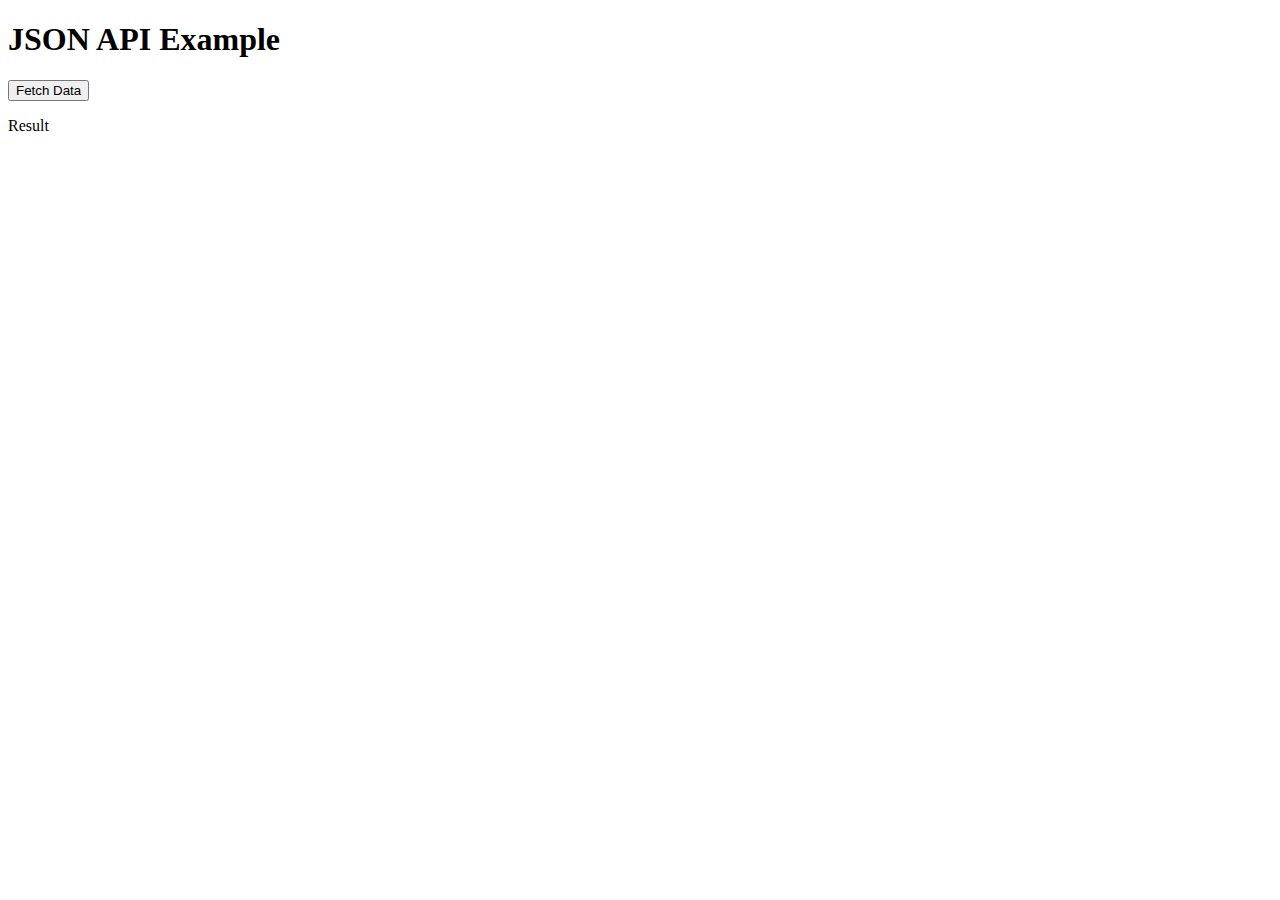
<file: genkey.html>
<!DOCTYPE html>
<html lang="en">
<head>
  <meta charset="UTF-8">
  <meta name="viewport" content="width=device-width, initial-scale=1.0">
  <title>JSON API Example</title>
</head>
<body>
  <h1>JSON API Example</h1>
  <button onclick="fetchData()">Fetch Data</button>
  <p id="result"></p>
  <p>Result</p>

  <script>
    function fetchData() {
      fetch('http://localhost:3000/api/data')
        .then(response => response.json())
        .then(data => {
          document.getElementById('result').innerText = JSON.stringify(data);
        })
        .catch(error => {
          console.error('Error fetching data:', error);
        });
    }
  </script>
</body>
</html>
</file>
